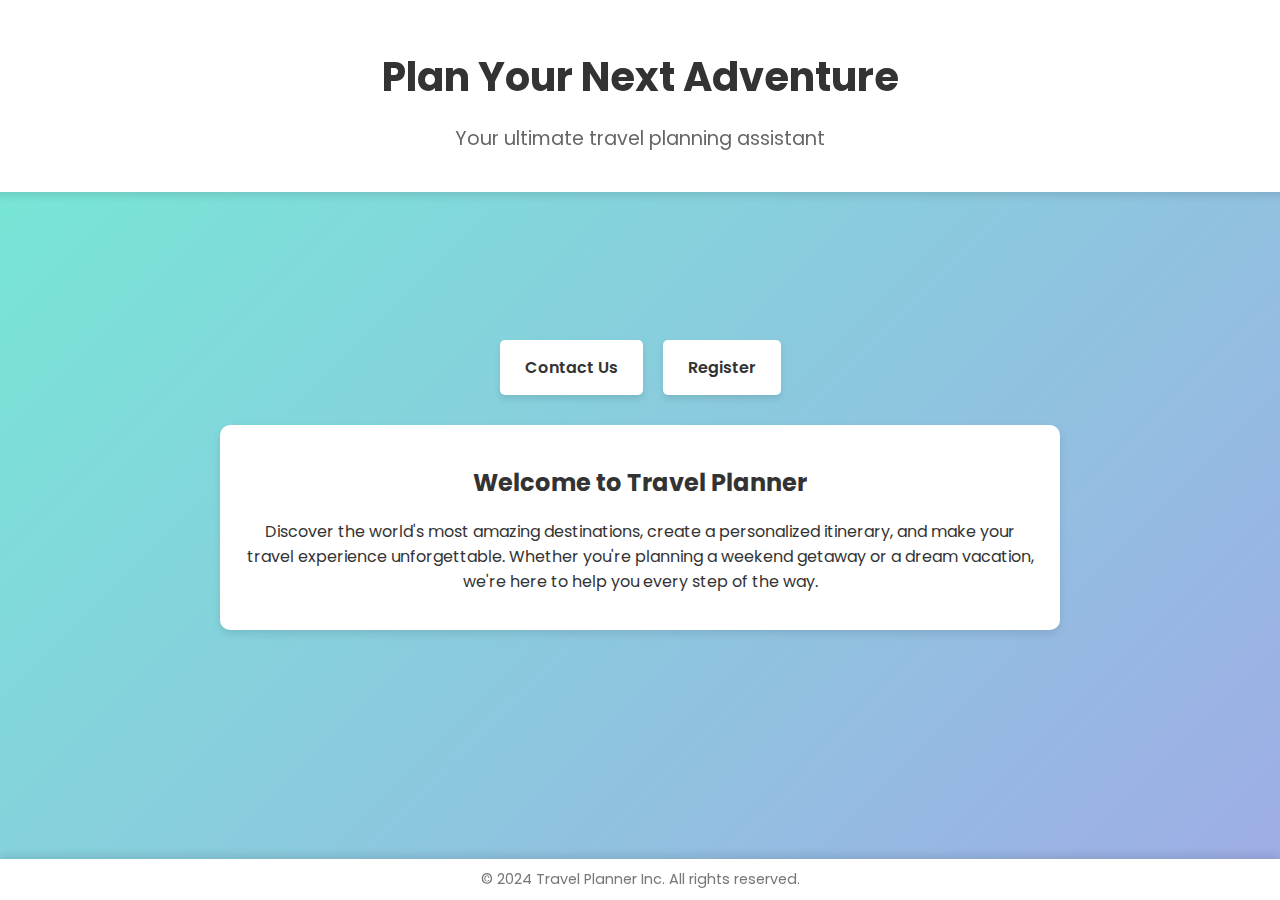
<file: loginmodule/src/main/resources/static/index.html>
<!DOCTYPE html>
<html lang="en">
<head>
    <meta charset="UTF-8">
    <meta name="viewport" content="width=device-width, initial-scale=1.0">
    <title>Travel Planner</title>
    <!-- Link to external CSS -->
    <link rel="stylesheet" href="CSS/style.css">
    <!-- Link to Google Fonts -->
    <link href="https://fonts.googleapis.com/css2?family=Poppins:wght@400;600&display=swap" rel="stylesheet">
    <style>
        /* Internal CSS for demonstration */
        body {
            font-family: 'Poppins', sans-serif;
            margin: 0;
            padding: 0;
            background: linear-gradient(135deg, #74ebd5, #9face6);
            color: #333;
            display: flex;
            flex-direction: column;
            align-items: center;
            min-height: 100vh;
        }

        header {
            background-color: #ffffff;
            padding: 20px;
            box-shadow: 0 4px 8px rgba(0, 0, 0, 0.1);
            width: 100%;
            text-align: center;
            position: fixed;
            top: 0;
            z-index: 1000;
        }

        header h1 {
            font-size: 2.5rem;
            color: #333;
        }

        header p {
            font-size: 1.2rem;
            color: #666;
            margin-top: -10px;
        }

        nav {
            margin-top: 100px;
            display: flex;
            gap: 20px;
            flex-wrap: wrap;
        }

        nav a {
            text-decoration: none;
            padding: 15px 25px;
            background-color: #ffffff;
            color: #333;
            border-radius: 5px;
            font-weight: 600;
            box-shadow: 0 4px 6px rgba(0, 0, 0, 0.1);
            transition: all 0.3s ease-in-out;
        }

        nav a:hover {
            background-color: #333;
            color: #fff;
            transform: scale(1.1);
        }

        .hero {
            text-align: center;
            margin: 20px;
        }

        .hero img {
            max-width: 100%;
            height: auto;
            border-radius: 10px;
            box-shadow: 0 4px 8px rgba(0, 0, 0, 0.1);
        }

        .content {
            text-align: center;
            margin: 30px auto;
            max-width: 800px;
            padding: 20px;
            background-color: #fff;
            border-radius: 10px;
            box-shadow: 0 4px 8px rgba(0, 0, 0, 0.1);
        }

        footer {
            margin-top: auto;
            text-align: center;
            padding: 10px 0;
            background-color: #ffffff;
            width: 100%;
            position: fixed;
            bottom: 0;
            box-shadow: 0 -4px 8px rgba(0, 0, 0, 0.1);
        }

        footer p {
            margin: 0;
            font-size: 0.9rem;
            color: #777;
        }
    </style>
</head>
<body>
    <header>
        <h1>Plan Your Next Adventure</h1>
        <p>Your ultimate travel planning assistant</p>
    </header>

    <nav>
      
        <a href="contact.html">Contact Us</a>
        <a href="regPage">Register</a>
    </nav>

<!--     <section class="hero">
        <img src="images/images.jpg" alt="Travel Planner Hero Image">
    </section> -->

    <section class="content">
        <h2>Welcome to Travel Planner</h2>
        <p>
            Discover the world's most amazing destinations, create a personalized itinerary, and make your travel experience unforgettable. 
            Whether you're planning a weekend getaway or a dream vacation, we're here to help you every step of the way.
        </p>
    </section>

    <footer>
        <p>&copy; 2024 Travel Planner Inc. All rights reserved.</p>
    </footer>
</body>
</html>
</file>
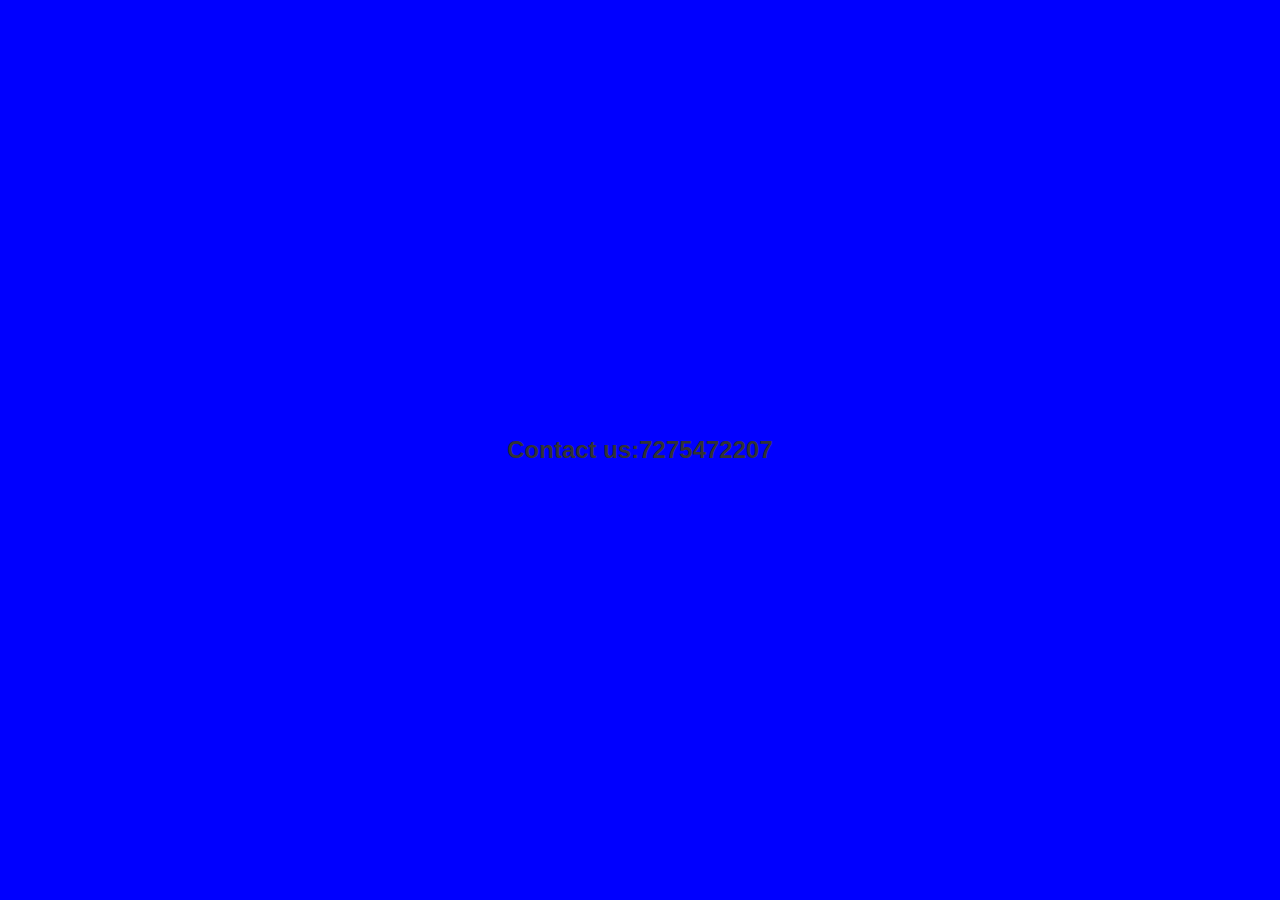
<file: loginmodule/src/main/resources/static/contact.html>
<!DOCTYPE html>
<html>
<head>
<meta charset="ISO-8859-1">
<title>Insert title here</title>
<link rel="stylesheet" href="CSS/style.css">
</head>
<body class="body_contact">
<h2>Contact us:7275472207</h2>
</body>
</html>
</file>
<file: loginmodule/src/main/resources/static/CSS/style.css>
.body_ind{
	background-color: green;
}

.body_contact{
	background-color: blue;
}
  body {
            font-family: Arial, sans-serif;
            background-color: #f4f4f9;
            display: flex;
            justify-content: center;
            align-items: center;
            height: 100vh;
            margin: 0;
        }
        .form-container {
            background: #ffffff;
            padding: 20px;
            border-radius: 8px;
            box-shadow: 0 4px 8px rgba(0, 0, 0, 0.1);
            width: 400px;
        }
        h2 {
            text-align: center;
            color: #333;
        }
</file>
